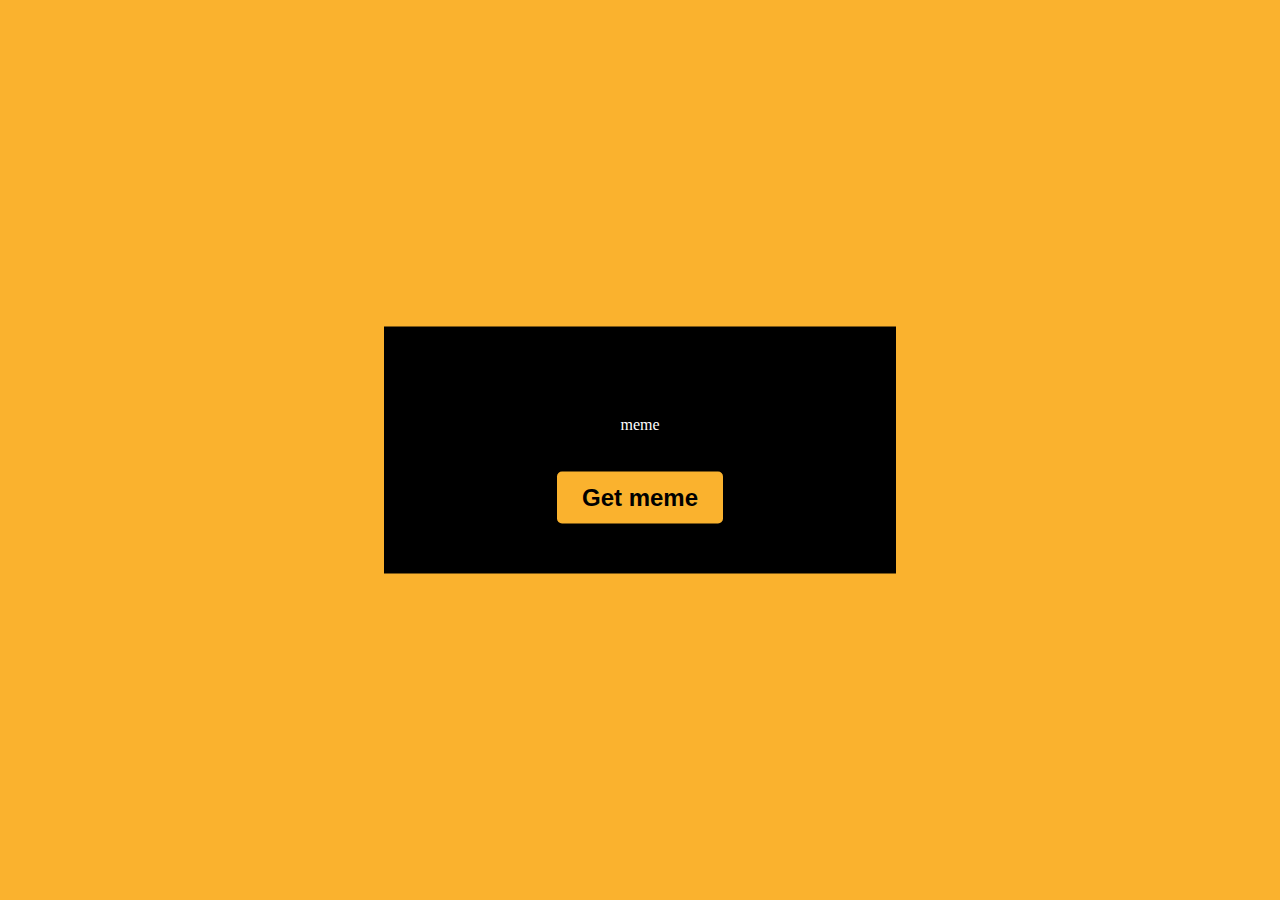
<file: dailyMeme/index.html>
<!DOCTYPE html>
<html>
<head>
	<meta charset="utf-8">
	<meta name="viewport" content="width=device-width, initial-scale=1">
	<link rel="stylesheet" href="style.css">
	<title>Meme</title>
</head>
<body>
<div class="wrapper">
	<p id="meme">meme</p>
	<button id="btn">Get meme</button>

</div>

<script>
	const meme = document.getElementById("meme");
	const btn = document.getElementById("btn");

	const api_url = "https://meme-api.com/gimme"


	async function getMeme()
	{
		let response = await fetch (api_url);
		let data = await response.json();

		console.log(data.url);
		meme.innerHTML = data.url



	}
getMeme()

</script>

</body>
</html>
</file>
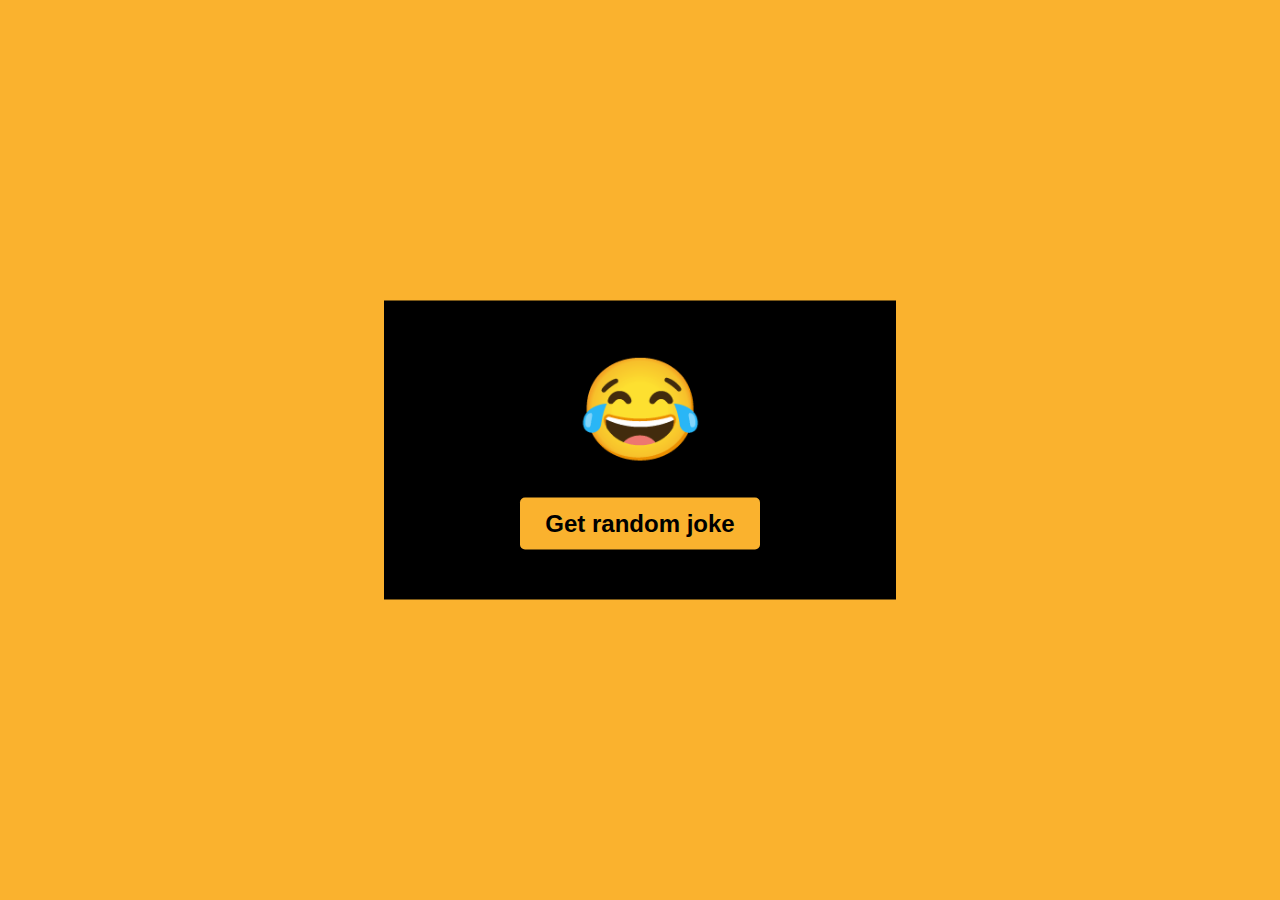
<file: random joke generator/index.html>
<!DOCTYPE html>
<html>
<head>
	<meta charset="utf-8">
	<meta name="viewport" content="width=device-width, initial-scale=1">
	<title>Joke generator</title>
	<link href="style.css" rel="stylesheet">
</head>
<body>
<div class="wrapper">
	<span>&#128514</span>
	<p id="text"></p>
	<button id="btn" onclick="getJoke()">Get random joke</button>
</div>


<script type="text/javascript">
	
	const jokeContainer = document.getElementById('joke');
	const btn = document.getElementById('btn');
	const url = "https://v2.jokeapi.dev/joke/Any?blacklistFlags=nsfw,religious,political,racist&type=single"


	async function getJoke()
	{ const response = await fetch (url);
	var data = await response.json();
	console.log(data);
	text.innerHTML = data.joke;


	}

	getJoke();

</script>


</body>
</html>
</file>
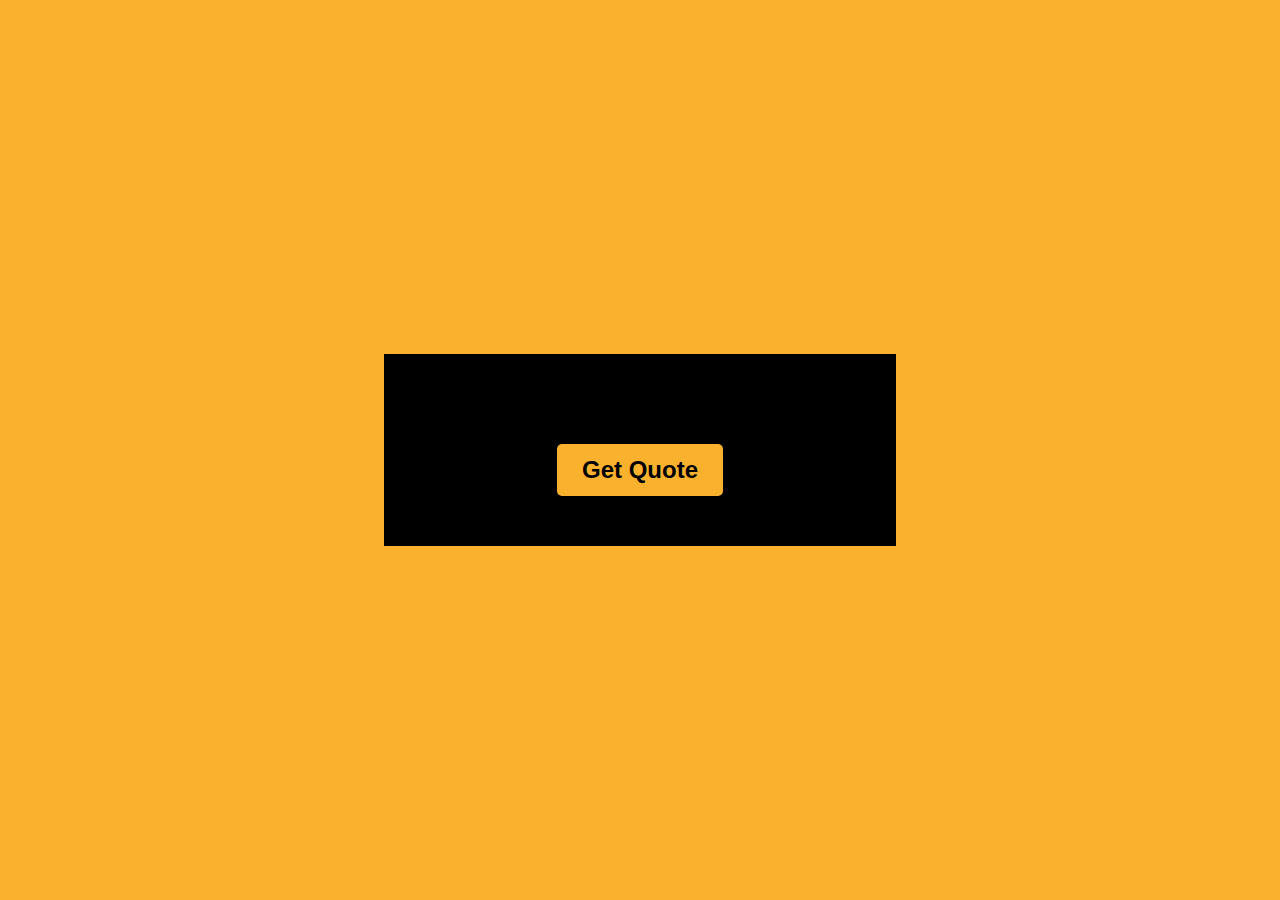
<file: random Quote/index.html>
<!DOCTYPE html>
<html>
<head>
	<meta charset="utf-8">
	<meta name="viewport" content="width=device-width, initial-scale=1">
	<title>Random Quote</title>
	<link rel="stylesheet" href="style.css">
</head>
<body>

	<div class="wrapper">
		<p id="quote"></p>
		<h4 id="author"></h4>
		<button id ="btn" onclick="getQuote()">Get Quote</button>
	</div>


<script type="text/javascript">
	
	let quote = document.getElementById("quote");
	// let btn = document.getElementById(btn);
	let url = "https://api.quotable.io/random";


async function getQuote()
{

	let response = await fetch(url);
	let data = await response.json();

quote.innerHTML = data.content;

author.innerHTML = data.author;
console.log(data);

}

getQuote();
</script>


</body>
</html>
</file>
<file: dailyMeme/style.css>
*{
	padding: 0px;
	margin: 0px;
	box-sizing: border-box;
}

body{
	background: #fab22e;
}

.wrapper
{
	width: 40%;
	background: #000;
	color: #fff;
	padding: 50px 40px;
	position: absolute;
	transform: translate(-50% , -50%);
	top: 50%;
	left: 50%;

}
.wrapper span {
	display: block;
	font-size: 100px;
	text-align: center;
}
p{
	font-size: 16px;
	color: #fff;
	display: block;
	font-weight: 400;
	text-align: center;
	line-height: 35px;
	word-wrap: break-word;
	margin: 30px 0px;
}

button{
		background: #fab22e;
		display: block;
		border: none;
		border-radius: 5px;
		font-size: 24px;
		font-weight: 600;
		margin: 0 auto;
		cursor: pointer;
		padding: 12px 25px;
		border: none;


}*{
	padding: 0px;
	margin: 0px;
	box-sizing: border-box;
}

body{
	background: #fab22e;
}
.wrapper
{
	width: 40%;
	background: #000;
	color: #fff;
	padding: 50px 40px;
	position: absolute;
	transform: translate(-50% , -50%);
	top: 50%;
	left: 50%;

}
.wrapper span {
	display: block;
	font-size: 100px;
	text-align: center;
}
p{
	font-size: 16px;
	color: #fff;
	display: block;
	font-weight: 400;
	text-align: center;
	line-height: 35px;
	word-wrap: break-word;
	margin: 30px 0px;
}

button{
		background: #fab22e;
		display: block;
		border: none;
		border-radius: 5px;
		font-size: 24px;
		font-weight: 600;
		margin: 0 auto;
		cursor: pointer;
		padding: 12px 25px;
		border: none;


}
#author
{
	text-align: center;
	margin-top: 40px;
	margin-bottom: 30px;
}
</file>
<file: random joke generator/style.css>
*{
	padding: 0px;
	margin: 0px;
	box-sizing: border-box;
}

body{
	background: #fab22e;
}
.wrapper
{
	width: 40%;
	background: #000;
	color: #fff;
	padding: 50px 40px;
	position: absolute;
	transform: translate(-50% , -50%);
	top: 50%;
	left: 50%;

}
.wrapper span {
	display: block;
	font-size: 100px;
	text-align: center;
}
p{
	font-size: 16px;
	color: #fff;
	display: block;
	font-weight: 400;
	text-align: center;
	line-height: 35px;
	word-wrap: break-word;
	margin: 30px 0px;
}

button{
		background: #fab22e;
		display: block;
		border: none;
		border-radius: 5px;
		font-size: 24px;
		font-weight: 600;
		margin: 0 auto;
		cursor: pointer;
		padding: 12px 25px;
		border: none;


}
</file>
<file: random Quote/style.css>
*{
	padding: 0px;
	margin: 0px;
	box-sizing: border-box;
}

body{
	background: #fab22e;
}

.wrapper
{
	width: 40%;
	background: #000;
	color: #fff;
	padding: 50px 40px;
	position: absolute;
	transform: translate(-50% , -50%);
	top: 50%;
	left: 50%;

}
.wrapper span {
	display: block;
	font-size: 100px;
	text-align: center;
}
p{
	font-size: 16px;
	color: #fff;
	display: block;
	font-weight: 400;
	text-align: center;
	line-height: 35px;
	word-wrap: break-word;
	margin: 30px 0px;
}

button{
		background: #fab22e;
		display: block;
		border: none;
		border-radius: 5px;
		font-size: 24px;
		font-weight: 600;
		margin: 0 auto;
		cursor: pointer;
		padding: 12px 25px;
		border: none;


}*{
	padding: 0px;
	margin: 0px;
	box-sizing: border-box;
}

body{
	background: #fab22e;
}
.wrapper
{
	width: 40%;
	background: #000;
	color: #fff;
	padding: 50px 40px;
	position: absolute;
	transform: translate(-50% , -50%);
	top: 50%;
	left: 50%;

}
.wrapper span {
	display: block;
	font-size: 100px;
	text-align: center;
}
p{
	font-size: 16px;
	color: #fff;
	display: block;
	font-weight: 400;
	text-align: center;
	line-height: 35px;
	word-wrap: break-word;
	margin: 30px 0px;
}

button{
		background: #fab22e;
		display: block;
		border: none;
		border-radius: 5px;
		font-size: 24px;
		font-weight: 600;
		margin: 0 auto;
		cursor: pointer;
		padding: 12px 25px;
		border: none;


}
#author
{
	text-align: center;
	margin-top: 40px;
	margin-bottom: 30px;
}
</file>
